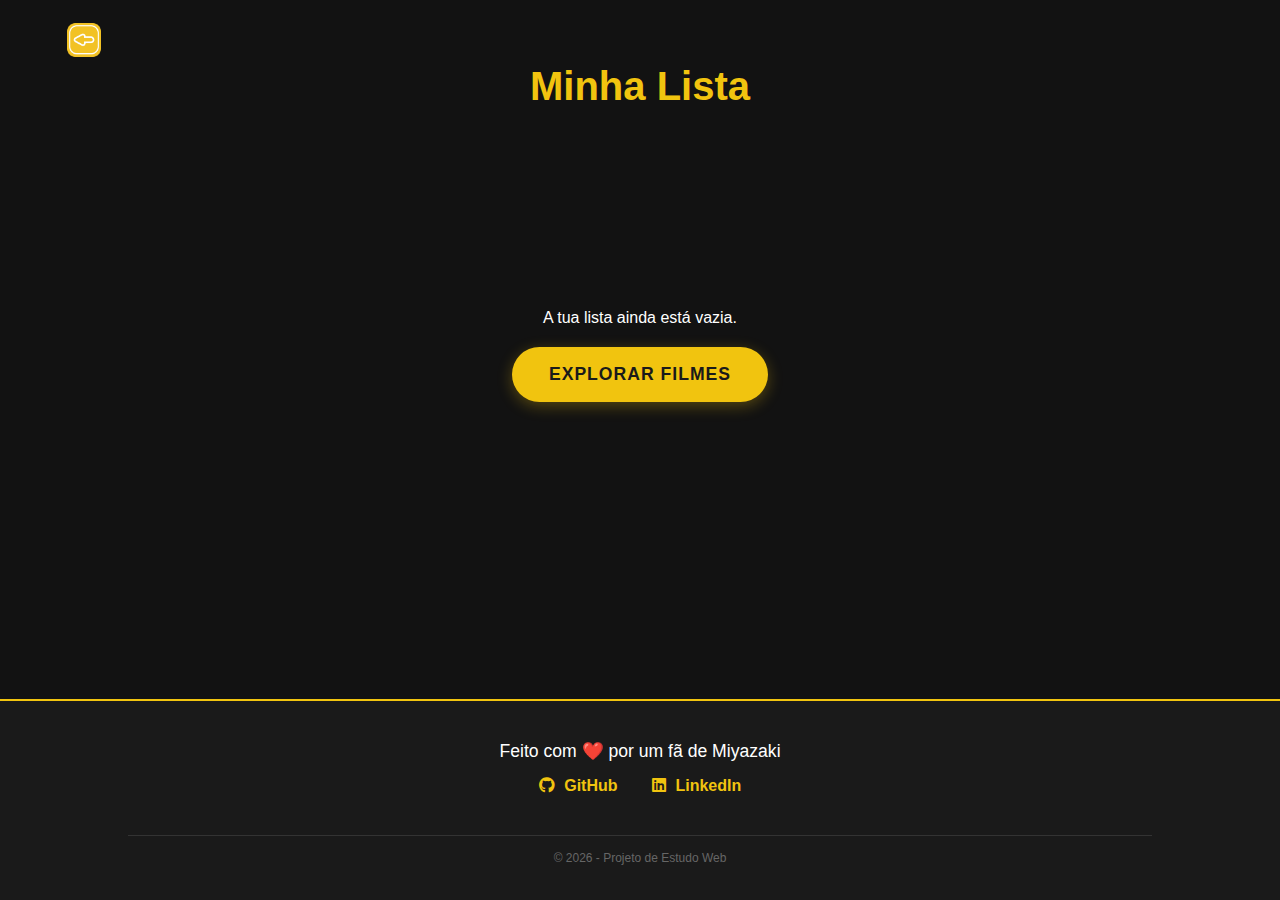
<file: Catalogo/paginas/lista.html>
<!DOCTYPE html>
<html lang="pt-br">
<head>
    <meta charset="UTF-8">
    <meta name="viewport" content="width=device-width, initial-scale=1.0">
    <title>Minha Lista - Catálogo Ghibli</title>
    
    <link rel="stylesheet" href="../css/lista.css">
    
    <link rel="stylesheet" href="https://cdnjs.cloudflare.com/ajax/libs/font-awesome/6.0.0/css/all.min.css">
</head>
<body>

    <header>
        <div class="header-container">
            <a href="../index.html" class="back-link">
                <img src="../assents/icons/de-volta.png" alt="Voltar">
            </a>
            <h1>Minha Lista</h1>
        </div>
    </header>

    <main class="container-lista">
        <div id="lista-vazia" class="mensagem-vazia" style="display: none;">
            <p>A tua lista ainda está vazia.</p>
            <a href="producoes.html" class="btn-explorar">Explorar Filmes</a>
        </div>

        <div class="grid-lista" id="grid-favoritos">
            </div>
    </main>

    <footer class="ghibli-footer">
        <div class="footer-content">
            <p>Feito com ❤️ por um fã de Miyazaki</p>
            <div class="social-links">
                <a href="https://github.com/joaoFortesMaciel" target="_blank" title="GitHub">
                    <i class="fab fa-github"></i> GitHub
                </a>
                <a href="https://www.linkedin.com/in/joão-guilherme-fortes-maciel-1335462b9/" target="_blank" title="LinkedIn">
                    <i class="fab fa-linkedin"></i> LinkedIn
                </a>
            </div>
            <p class="copyright">&copy; 2026 - Projeto de Estudo Web</p>
        </div>
    </footer>

    <script src="../js/lista.js"></script>
</body>
</html>
</file>
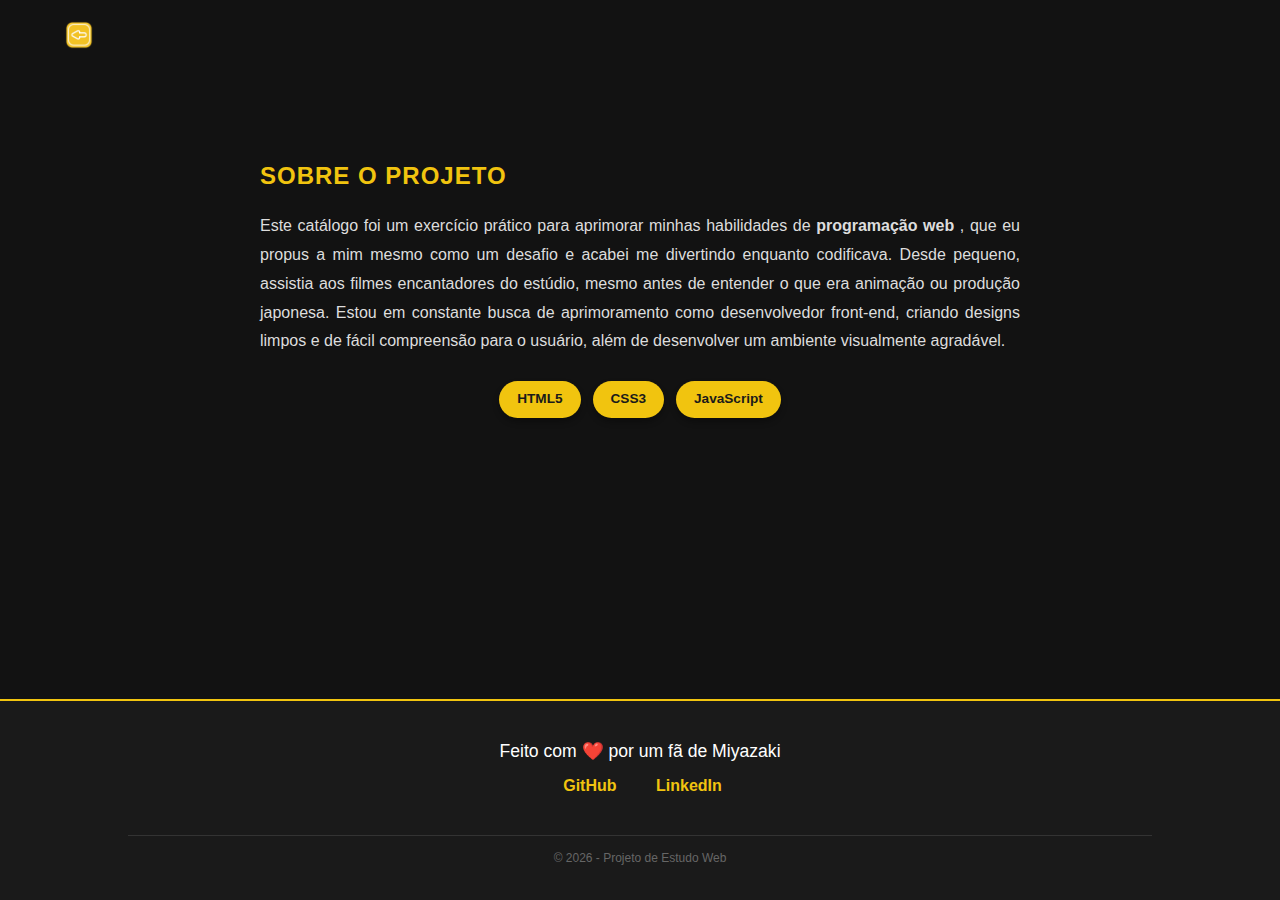
<file: Catalogo/paginas/sobre.html>
<!DOCTYPE html>
<html lang="pt-br">
<head>
    <meta charset="UTF-8">
    <meta name="viewport" content="width=device-width, initial-scale=1.0">
    <title>Sobre - Catálogo Ghibli</title>
    
    <link rel="stylesheet" href="../css/sobre.css">
</head>
<body>

    <header>
        <a href="../index.html" class="back-link">
            <img src="../assents/icons/de-volta.png" alt="Voltar ao Menu">
        </a>
    </header>

    <main class="container-sobre">
        <section class="content">
            <h2>Sobre o Projeto</h2>
            <p>Este catálogo foi um exercício prático para aprimorar minhas habilidades de<strong> programação web </strong>, que eu propus a mim mesmo como um desafio e acabei me divertindo enquanto codificava. Desde pequeno, assistia aos filmes encantadores do estúdio, mesmo antes de entender o que era animação ou produção japonesa. Estou em constante busca de aprimoramento como desenvolvedor front-end, criando designs limpos e de fácil compreensão para o usuário, além de desenvolver um ambiente visualmente agradável.</p>
            
            <div class="tecnologias">
                <span class="tag">HTML5</span>
                <span class="tag">CSS3</span>
                <span class="tag">JavaScript</span>
            </div>
        </section>
    </main>

    <footer class="ghibli-footer">
        <div class="footer-content">
            <p>Feito com ❤️ por um fã de Miyazaki</p>
            <div class="social-links">
                <a href="https://github.com/joaoFortesMaciel" target="_blank" title="GitHub">
                    <i class="fab fa-github"></i> GitHub
                </a>
                <a href="https://www.linkedin.com/in/joão-guilherme-fortes-maciel-1335462b9/" target="_blank" title="LinkedIn">
                    <i class="fab fa-linkedin"></i> LinkedIn
                </a>
            </div>
            <p class="copyright">&copy; 2026 - Projeto de Estudo Web</p>
        </div>
    </footer>

</body>
</html>
</file>
<file: Catalogo/css/lista.css>
@import url('sobre.css');

.container-lista {
    display: block !important;
    padding: 40px 2%;
    max-width: 1300px;
    margin: 0 auto;
    width: 96%;
}

.grid-lista {
    display: grid !important;
    grid-template-columns: repeat(auto-fill, 250px); 
    gap: 30px;
    justify-content: center;
    align-items: start;
    width: 100%;
    animation: fadeIn 0.8s ease-in;
}

.card {
    width: 250px; 
    min-height: 450px;
    background: rgba(255, 255, 255, 0.05);
    backdrop-filter: blur(10px);
    border: 1px solid rgba(255, 255, 255, 0.1);
    border-radius: 15px;
    overflow: hidden;
    transition: all 0.4s cubic-bezier(0.175, 0.885, 0.32, 1.275);
    display: flex;
    flex-direction: column;
}

.card:hover {
    transform: translateY(-10px);
    box-shadow: 0 15px 30px rgba(0,0,0,0.5);
    border-color: #f1c40f;
}

.card img {
    width: 100%;
    height: 320px;
    object-fit: cover;
    display: block;
    border-bottom: 2px solid #f1c40f;
}

.card-info {
    padding: 15px;
    text-align: center;
    flex-grow: 1;
    display: flex;
    flex-direction: column;
    justify-content: space-between;
}

.card-info h3 {
    font-size: 1.1rem;
    color: #fff;
    white-space: nowrap;
    overflow: hidden;
    text-overflow: ellipsis;
    margin-bottom: 5px;
}

.streaming-tag {
    font-size: 0.85rem;
    color: #f1c40f;
    background: rgba(241, 196, 15, 0.1);
    padding: 4px 10px;
    border-radius: 5px;
    margin: 10px 0;
    display: inline-block;
}

.btn-remover {
    background-color: transparent;
    color: #ff4757;
    border: 1px solid #ff4757;
    padding: 8px 15px;
    border-radius: 20px;
    cursor: pointer;
    font-size: 0.8rem;
    font-weight: bold;
    transition: 0.3s;
}

.btn-remover:hover {
    background-color: #ff4757;
    color: white;
}

.card.removendo {
    opacity: 0;
    transform: scale(0.8) translateY(-20px);
    transition: all 0.5s ease;
    pointer-events: none;
}

@keyframes fadeIn {
    from { opacity: 0; transform: translateY(20px); }
    to { opacity: 1; transform: translateY(0); }
}

header h1 {
    color: #f1c40f;
    text-align: center;
    font-size: 2.5rem;
    margin-bottom: 40px;
}

.back-link img {
    width: 40px;
    transition: 0.3s;
}

.mensagem-vazia {
    display: flex;
    flex-direction: column;
    align-items: center;
    justify-content: center;
    text-align: center;
    padding: 100px 20px;
}

.btn-explorar {
    display: inline-block;
    margin-top: 20px;
    padding: 15px 35px;
    background-color: #f1c40f;
    color: #1a1a1a;
    text-decoration: none;
    font-weight: 800;
    font-size: 1.1rem;
    text-transform: uppercase;
    letter-spacing: 1px;
    border-radius: 50px;
    box-shadow: 0 4px 15px rgba(241, 196, 15, 0.3);
    transition: all 0.3s cubic-bezier(0.25, 0.46, 0.45, 0.94);
    border: 2px solid transparent;
    position: relative;
    overflow: hidden;
}

.btn-explorar:hover {
    background-color: #f7ff84;
    color: #f1c40f;
    transform: translateY(-3px) scale(1.05);
    box-shadow: 0 8px 25px rgba(241, 196, 15, 0.5);
    border-color: #f1c40f;
}

.btn-explorar:active {
    transform: translateY(-1px);
    box-shadow: 0 2px 10px rgba(241, 196, 15, 0.2);
}

.btn-explorar {
    animation: pulse 2s infinite;
}

@keyframes pulse {
    0% { box-shadow: 0 0 0 0 rgba(241, 196, 15, 0.7); }
    70% { box-shadow: 0 0 0 15px rgba(241, 196, 15, 0); }
    100% { box-shadow: 0 0 0 0 rgba(241, 196, 15, 0); }
}
</file>
<file: Catalogo/css/sobre.css>
/* --- CONFIGURAÇÕES GLOBAIS --- */
* {
    margin: 0;
    padding: 0;
    box-sizing: border-box;
}

body {
    background-color: #121212; /* Fundo escuro padrão do projeto */
    color: #ffffff;
    font-family: 'Segoe UI', Tahoma, Geneva, Verdana, sans-serif;
    display: flex;
    flex-direction: column;
    min-height: 100vh; /* Garante que o body ocupe a tela toda */
}

/* --- CABEÇALHO --- */
header {
    padding: 20px 5%;
}

.back-link img {
    width: 30px; 
    height: auto;
    transition: transform 0.2s ease;
}

.back-link:hover img {
    transform: scale(1.1);
}

/* --- CONTEÚDO (SOBRE) --- */
main {
    flex: 1; /* Faz o conteúdo crescer e empurrar o footer para baixo */
}

.container-sobre {
    max-width: 800px;
    margin: 30px auto;
    padding: 20px;
    line-height: 1.8;
    text-align: justify;
}

.container-sobre h2, 
.container-sobre h3 {
    color: #f1c40f; /* Amarelo Ghibli */
    margin-top: 30px;
    margin-bottom: 15px;
    text-transform: uppercase;
    letter-spacing: 1px;
}

.container-sobre p {
    margin-bottom: 20px;
    color: #dddddd;
}

/* Tags de Tecnologia */
.tecnologias {
    margin-top: 25px;
    display: flex;
    gap: 12px;
    justify-content: center;
}

.tag {
    background-color: #f1c40f;
    color: #1a1a1a;
    padding: 6px 18px;
    border-radius: 20px;
    font-weight: bold;
    font-size: 0.85rem;
    box-shadow: 0 4px 6px rgba(0,0,0,0.3);
}

/* --- RODAPÉ (FOOTER) --- */
.ghibli-footer {
    background-color: #1a1a1a;
    color: #ffffff;
    padding: 40px 0 20px 0;
    text-align: center;
    border-top: 2px solid #f1c40f;
    width: 100%;
}

.footer-content p {
    margin-bottom: 15px;
    font-size: 1.1rem;
    font-weight: 300;
}

.social-links {
    margin-bottom: 20px;
}

.social-links a {
    color: #f1c40f;
    text-decoration: none;
    margin: 0 15px;
    font-weight: bold;
    transition: all 0.3s ease;
    display: inline-block;
}

.social-links a i {
    margin-right: 5px; /* Espaço entre o ícone e o texto */
}

.social-links a:hover {
    color: #ffffff;
    transform: translateY(-3px);
}

.copyright {
    font-size: 0.75rem !important;
    color: #666;
    margin-top: 20px;
    border-top: 1px solid #333;
    padding-top: 15px;
    display: inline-block;
    width: 80%;
}
</file>
